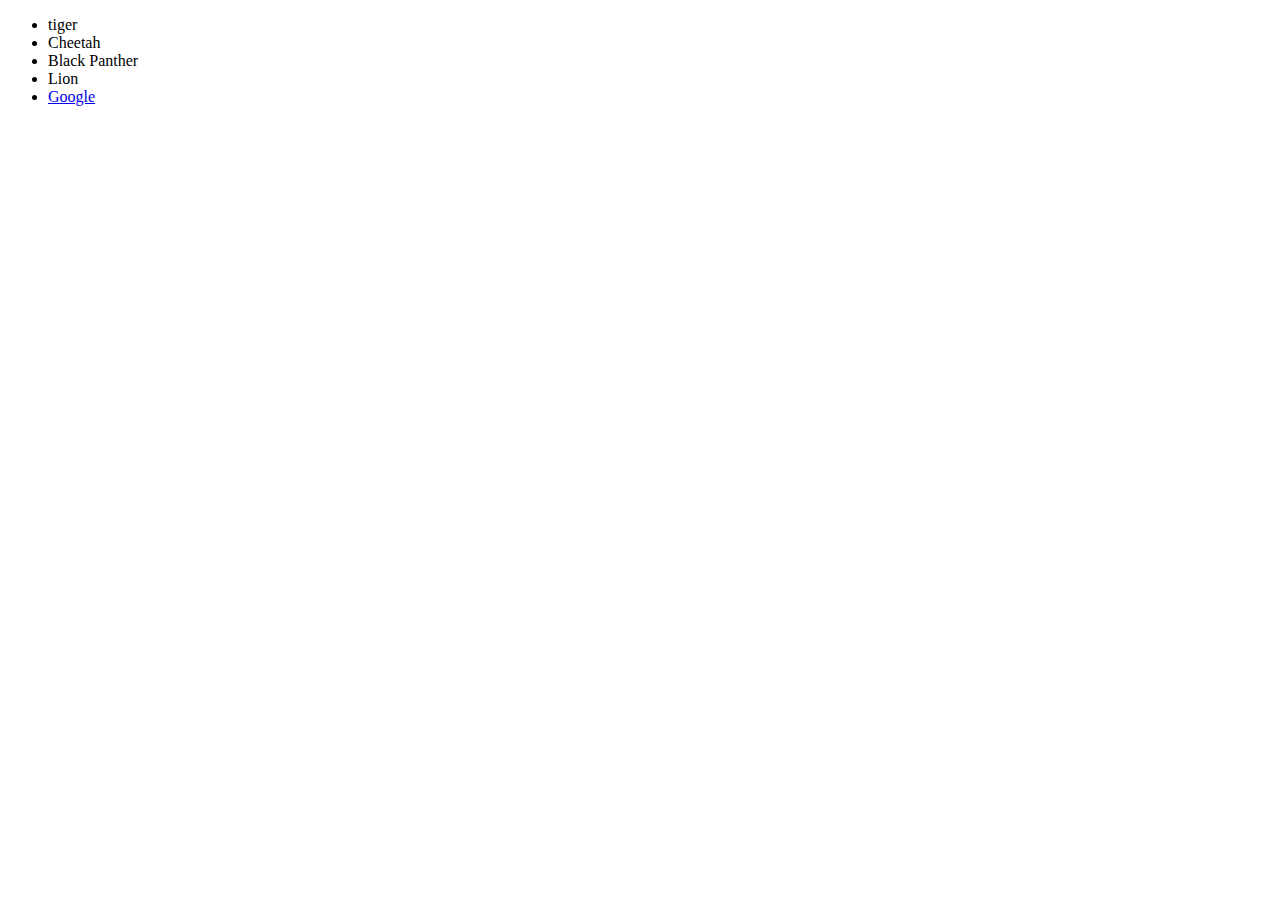
<file: 08_Events/index.html>
<!DOCTYPE html>
<html lang="en">
<head>
  <meta charset="UTF-8">
  <meta name="viewport" content="width=device-width, initial-scale=1.0">
  <title>Document</title>
</head>
<body>
  <ul id="animals">
    <li id="tiger" class="animal">tiger</li>
    <li id="cheetah"  class="animal">Cheetah</li>
    <li id="panther"  class="animal">Black Panther</li>
    <li id="lion"  class="animal">Lion</li>
    <li><a id="google" href="https://www.google.com/">Google</a></li>
  </ul>
</body>
<script>
  // document.getElementById('tiger').onclick = function () {
  //   alert("tiger jinda hai")
  // }

  //attachEvent()
  //jQuery - on
  //type , timestamp, defaultPrevented
  //target, toElement, srcElement, currentTarget
  //clientX , clientY, screenX , screenY
  //altkey , ctrlkey , shiftkey , keycode

  //Event propogation
  //1.event public
  //2.event propogation

  // document.getElementById('animals').addEventListener('click',function (){
  //   console.log(" clicked")
  // },false);

  //false : bubble event inside value will be trigger first then outside
  //true : capture event opposit of bubbling

  // document.getElementById('tiger').addEventListener('click',function (e){
  //   console.log("tiger clicked");
  //   e.stopPropagation();
  // },false);

  //  document.getElementById('google').addEventListener('click',function (e){
  //   e.preventDefault();
  //   console.log("google clicked");
  //   e.stopPropagation();
  // },false);

    document.querySelector("#animals").addEventListener('click',function (e){
    // console.log(e.target.parentNode);
    console.log(e.target.tagName);
    if(e.target.tagName === 'LI'){
      let removeIt = e.target;
      removeIt.remove();
    }
    // let removeIt = e.target;
    //  removeIt.remove();
    // removeIt.parentNode.removeChild(removeIt);
  },false);


  
  



</script>
</html>
</file>
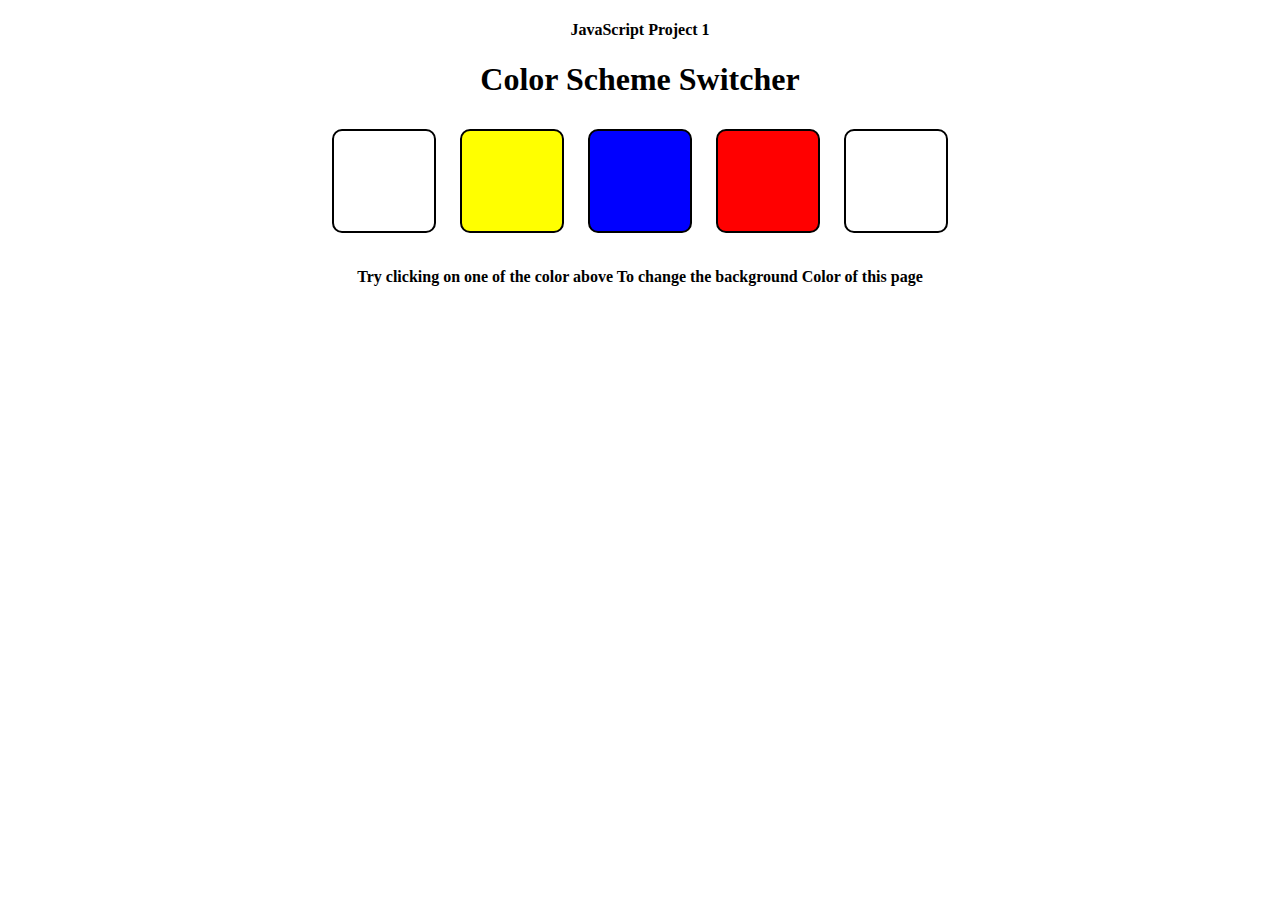
<file: 07_Projects/1-color-changer/index.html>
<!DOCTYPE html>
<html lang="en">
  <head>
    <meta charset="UTF-8" />
    <meta name="viewport" content="width=device-width, initial-scale=1.0" />
    <link rel="stylesheet" href="style.css" />
    <title>Document</title>
  </head>
  <body>
    <nav>
      <h4>JavaScript Project 1</h4>
    </nav>
    <div class="canvas">
      <h1>Color Scheme Switcher</h1>

      <span class="button" id="white"></span>
      <span class="button" id="yellow"></span>
      <span class="button" id="blue"></span>
      <span class="button" id="red"></span>
       <span class="button" id="purple"></span>
      <h4>
        Try clicking on one of the color above
        <span>To change the background Color of this page</span>
      </h4>
    </div>
  </body>
  <script src="/Projects/1-color-changer/scripts.js"></script>
</html>
</file>
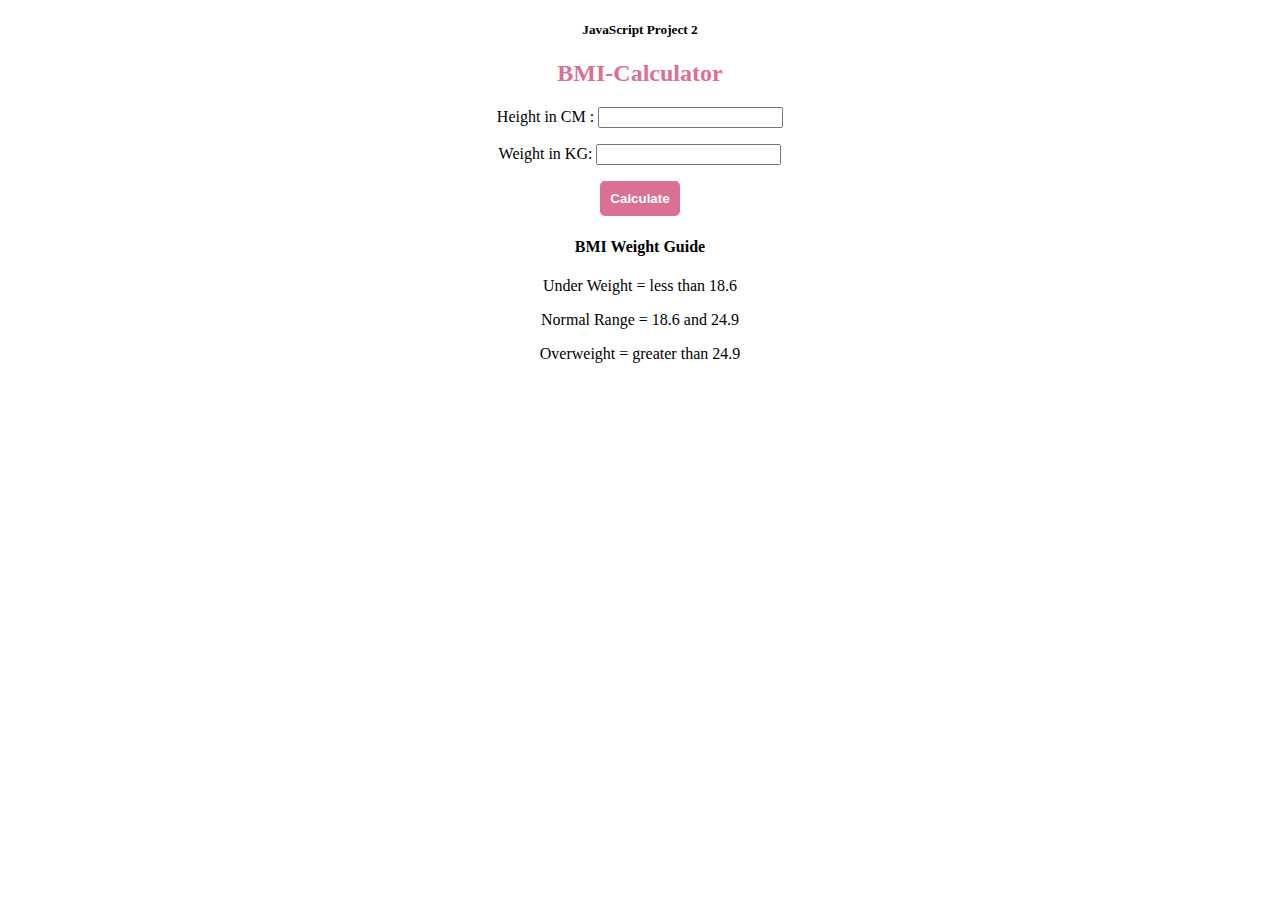
<file: 07_Projects/2-BMI-calculator/index.html>
<!DOCTYPE html>
<html lang="en">
  <head>
    <meta charset="UTF-8" />
    <meta name="viewport" content="width=device-width, initial-scale=1.0" />
    <link rel="stylesheet" href="../2-BMI-calculator/style.css" />
    <title>Document</title>
  </head>
  <body>
    <nav>
      <h5>JavaScript Project 2</h5>
    </nav>
    <div class="container">
      <h2>BMI-Calculator</h2>
      <form>
        <p><label>Height in CM : </label> <input type="text" id="height" /></p>
        <p><label>Weight in KG: </label> <input type="text" id="weight" /></p>

        <button>Calculate</button>

        <div id="result"></div>

        <div class="weight-guide">
          <h4>BMI Weight Guide</h4>
          <p>Under Weight = less than 18.6</p>
          <p>Normal Range = 18.6 and 24.9</p>
          <p>Overweight = greater than 24.9</p>
        </div>
      </form>
    </div>
  </body>
  <script src="../2-BMI-calculator/script.js"></script>
</html>
</file>
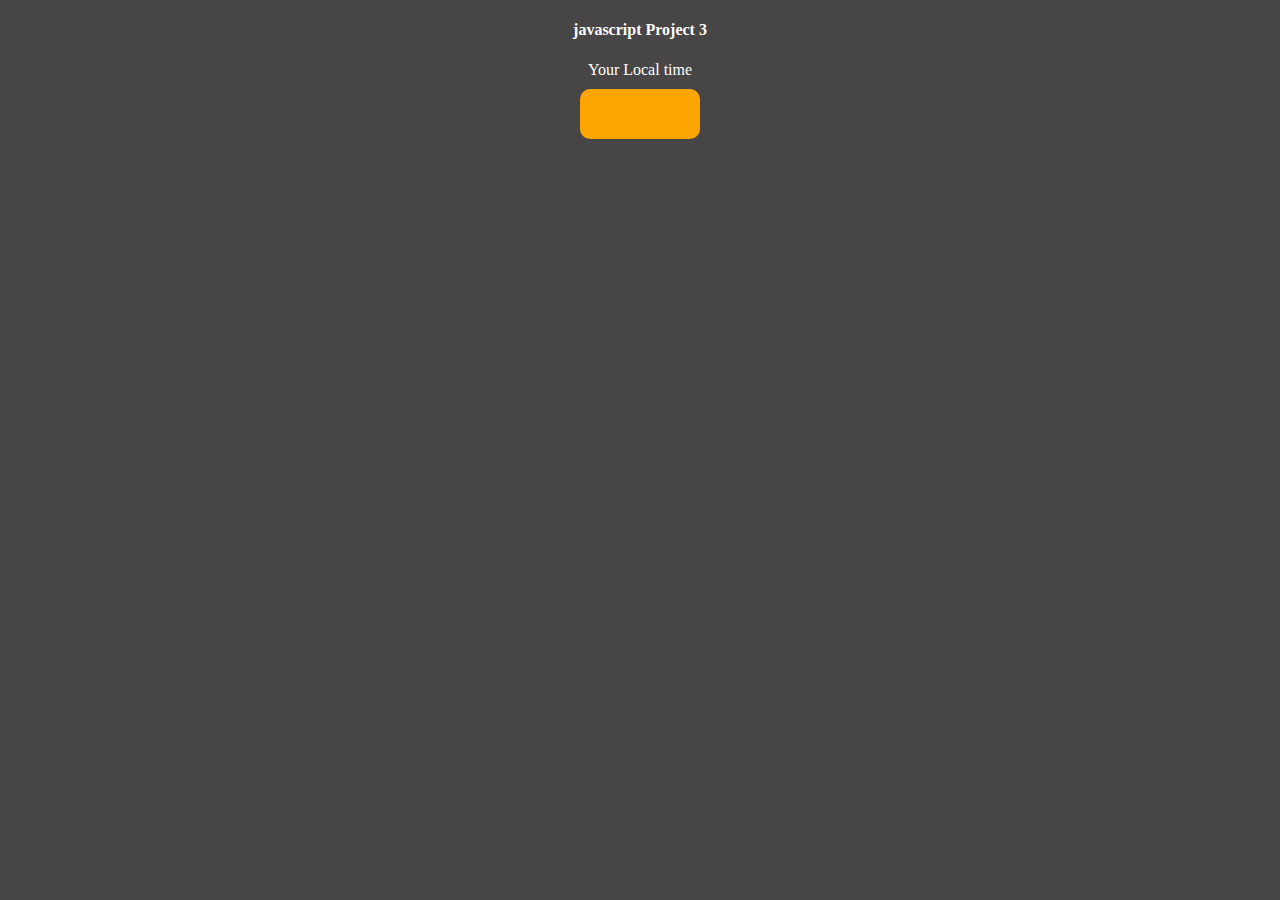
<file: 07_Projects/3-digital-clock/index.html>
<!DOCTYPE html>
<html lang="en">
<head>
  <meta charset="UTF-8">
  <meta name="viewport" content="width=device-width, initial-scale=1.0">
  <title>Document</title>
  <style>
  body{
    text-align: center;
    background-color: rgb(71, 69, 69);
    color: white;
    align-items: center;
    justify-items: center;
  }


  #clock{
    width: 120px;
    height: 50px;
    background-color: orange;
    border-radius: 10px;
    margin-top: 10px;
    font-size: larger;
     display: flex;
  justify-content: center; /* Horizontal center */
  align-items: center; 
  }
  </style>
</head>
<body>
  <nav><h4>javascript Project 3</h4></nav>
  <div class="center">
    <div id="banner"><span>Your Local time</span></div>
    <div id="clock"></div>
  </div>
  
</body>
<script src="../3-digital-clock/script.js"></script>
</html>
</file>
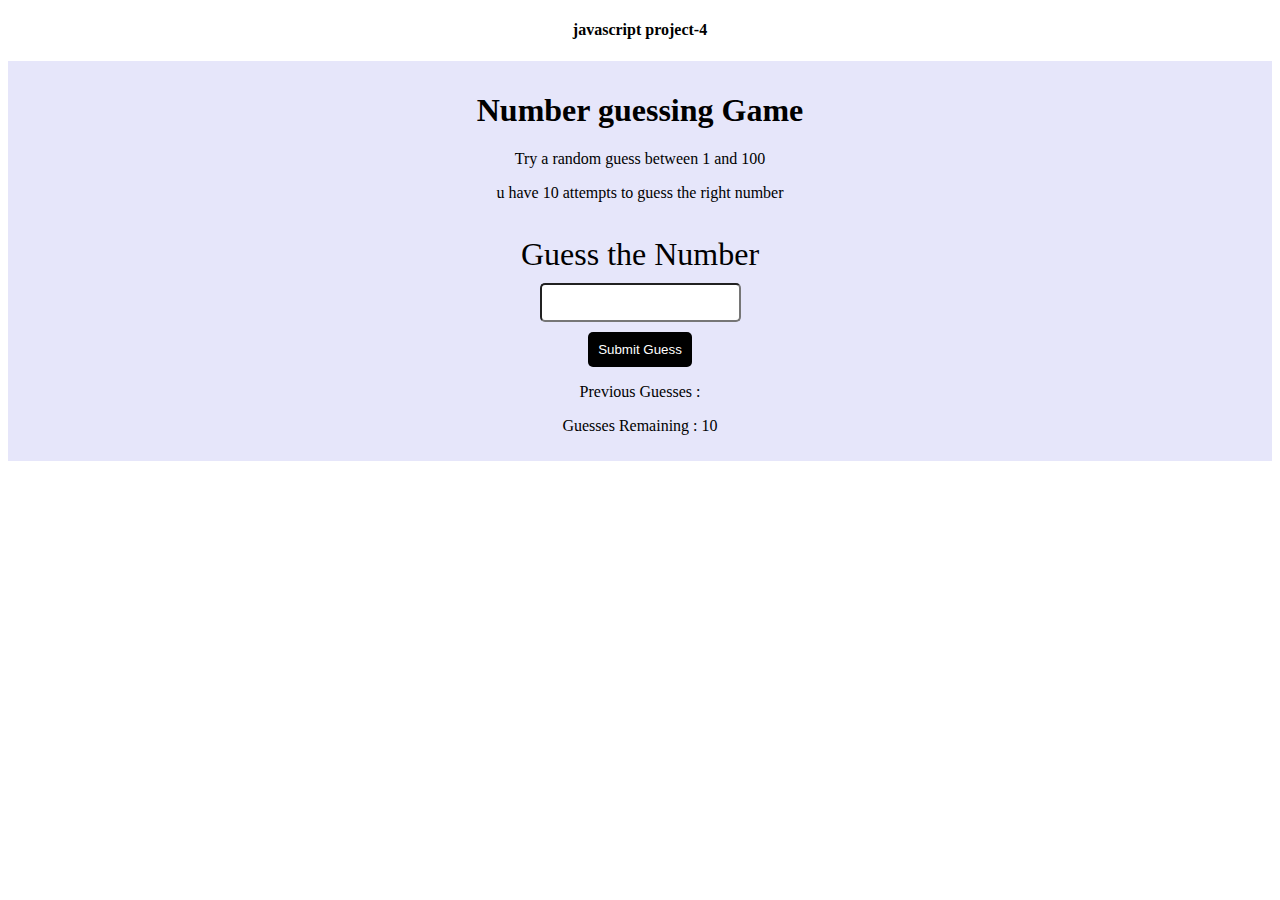
<file: 07_Projects/4-guess-number/index.html>
<!DOCTYPE html>
<html lang="en">
<head>
  <meta charset="UTF-8">
  <meta name="viewport" content="width=device-width, initial-scale=1.0">
  <link rel="stylesheet" href="../4-guess-number/style.css">
  <title>Document</title>
</head>
<body>
  <nav><h4>javascript project-4</h4></nav>
  <div class="container">
    <h1>Number guessing Game</h1>
    <p>Try a random guess between 1 and 100</p>
    <p> u have 10 attempts to guess the right number </p>
    <br>
    <form>
      <label for="guessFeild">Guess the Number</label>
      <input type="text" id="guessFeild" class="guessFeild">
      <input type="submit" id="submit" value="Submit guess" class="guessSubmit">
    </form>
    <div class="resultContainer">
      <p>Previous Guesses : <span class="guesses"></span></p>
      <p>Guesses Remaining : <span class="lastResult">10</span></p>
      <p class="lowOrHi"></p>
    </div>
  </div>
  
</body>
<script src="../4-guess-number/script.js"></script>
</html>
</file>
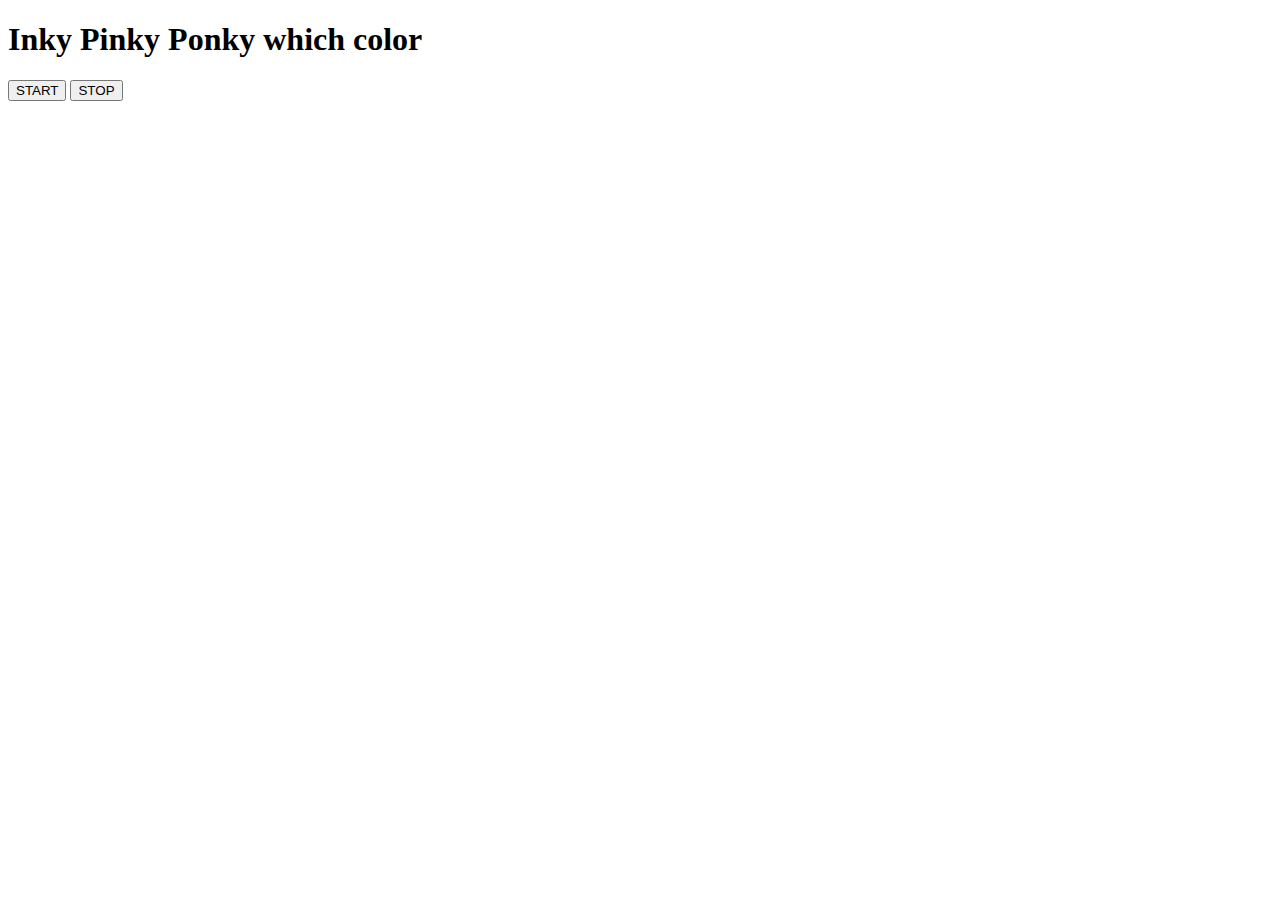
<file: 07_Projects/5-changing-colors/index.html>
<!DOCTYPE html>
<html lang="en">
<head>
  <meta charset="UTF-8">
  <meta name="viewport" content="width=device-width, initial-scale=1.0">
  <title>Changing colors</title>
</head>
<body>
  <h1>Inky Pinky Ponky which color</h1>
   <button id="start">START</button>
   <button id="stop">STOP</button>
</body>
<script src="../5-changing-colors/script.js"></script>
</html>
</file>
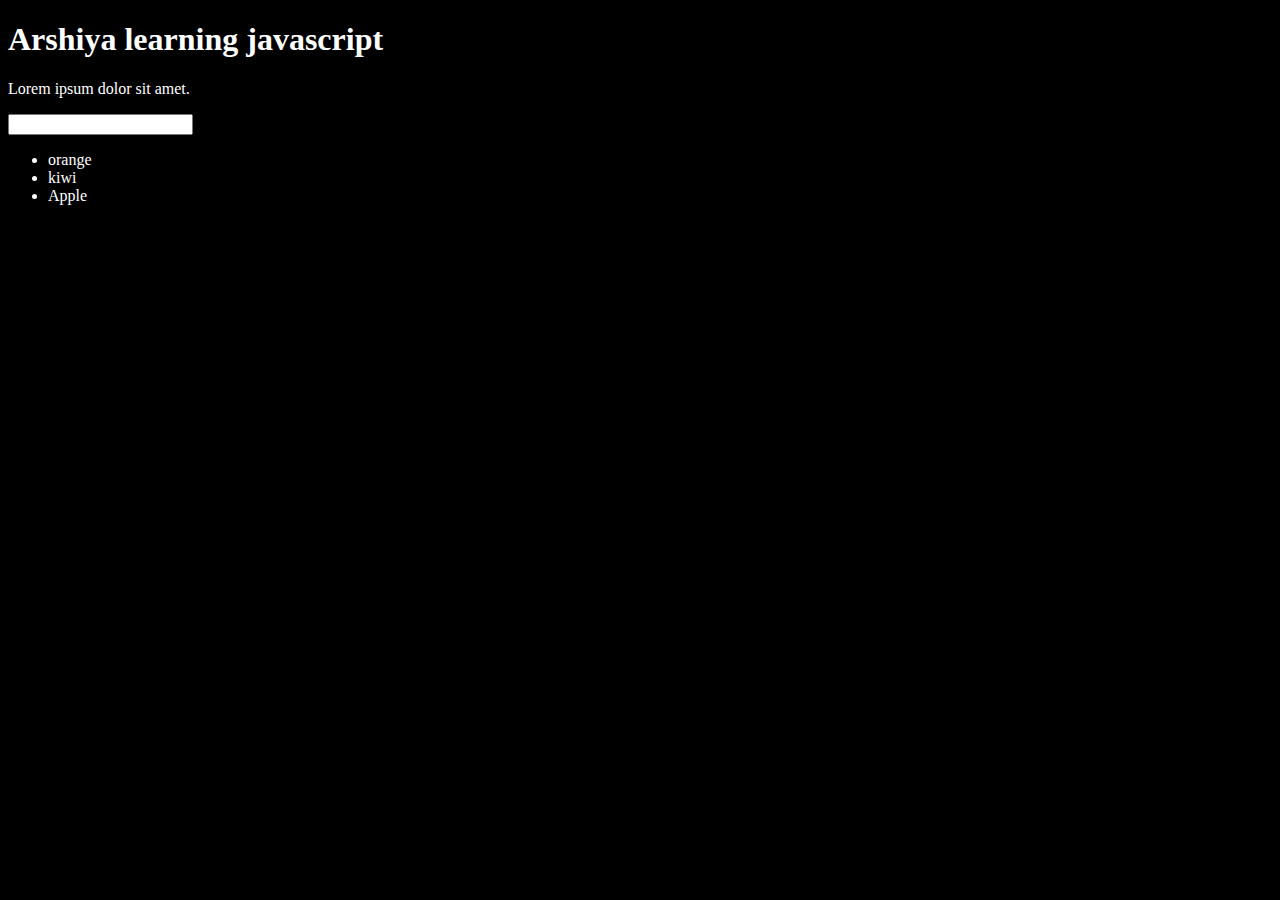
<file: 06_dom/one.html>
<!DOCTYPE html>
<html lang="en">
<head>
  <meta charset="UTF-8">
  <title>DOM</title>
  <style>
    .bg-black{
      background-color: black;
      color: white;
    }
  </style>
</head>
<body class="bg-black">
  <div >
     <h1 id="title" class="heading">Arshiya learning javascript <span style="display: none;">testing text</span></h1>
     <p>Lorem ipsum dolor sit amet.</p>
     <input type="password" name="" id="" >
  </div>
  <ul>
    <li class="list-item">orange</li>
    <li class="list-item">kiwi</li>
    <li class="list-item">Apple</li>
  </ul>
  
</body>
</html>


<!-- document.getElementById('title')
<h1 id=​"title" class=​"heading">​Arshiya learing javascript​</h1>​

document.getElementById('title').id
'title'

document.getElementById('title').className
'heading'

document.getElementById('title').getAttribute
ƒ getAttribute() { [native code] }
(anonymous) @ VM210:1

document.getElementById('title').getAttribute('id')
'title'

document.getElementById('title').getAttribute('class')
'heading'

document.getElementById('title').setAttribute('class' ,'test') 
undefined-->

<!-- const title = document.getElementById('title')
undefined

title
<h1 id=​"title" class=​"heading">​Arshiya learing javascript​</h1>​

title.style.backgroundColor = "blue"
'blue'

title.style.padding = "15px"
'15px'
title.style.borderRadius = "5px"
'5px' -->


<!-- title.innerText
'Arshiya learing javascript'

title.textContent
'Arshiya learing javascript testing text'

title.innerHTML
'Arshiya learing javascript <span style="display: none;">testing text</span>' -->

<!-- document.getElementById('title')
<h1 id=​"title" class=​"heading">​"Arshiya learing javascript "<span style=​"display:​ none;​">​testing text​</span>​</h1>​

document.getElementsByClassName('heading')
HTMLCollection [h1#title.heading, title: h1#title.heading]0: h1#title.headingtitle: h1#title.headinglength: 1[[Prototype]]: HTMLCollection -->


<!-- document.querySelector('#title')
<h1 id=​"title" class=​"heading">​"Arshiya learing javascript "<span style=​"display:​ none;​">​testing text​</span>​</h1>​

document.querySelector('.heading')
<h1 id=​"title" class=​"heading">​"Arshiya learing javascript "<span style=​"display:​ none;​">​testing text​</span>​</h1>​

document.querySelector('h1')
<h1 id=​"title" class=​"heading">​…​</h1>​

document.querySelector('input[type="password"]')
<input type=​"password" name id>​ -->


<!-- document.querySelector('ul')
<ul>​…​</ul>​

const list = document.querySelector('ul')
undefined

list.querySelector('li')
<li style=​"background-color:​ green;​">​::marker​"orange"</li>​

const myList = list.querySelector('li')
undefined

myList.style.backgroundColor = "green"
'green'

myList.innerText = "mango"
'mango' -->


<!-- document.querySelectorAll('li')
NodeList(3) [li, li, li]0: li1: li2: lilength: 3[[Prototype]]: NodeList

const allList = document.querySelectorAll('li')
undefined

allList
NodeList(3) [li, li, li]0: li1: li2: 

allList[0].style.color ="green"
'green'

allList[2].style.color ="orange"
'orange' -->

<!-- document.getElementsByClassName('list-item')
HTMLCollection(3) [li.list-item, li.list-item, li.list-item]

const listArr = document.getElementsByClassName('list-item')
undefined

listArr 
HTMLCollection(3) [li.list-item, li.list-item, li.list-item]0: li.list-item1: li.list-item2: li.list-itemlength: 3[[Prototype]]: HTMLCollection

Array.from(listArr)
(3) [li.list-item, li.list-item, li.list-item]0: li.list-item1: li.list-item2: li.list-itemlength: 

const convertedArr = Array.from(listArr)
undefined

convertedArr.forEach(function (li) { li.style.color ="blue"})
undefined -->
</file>
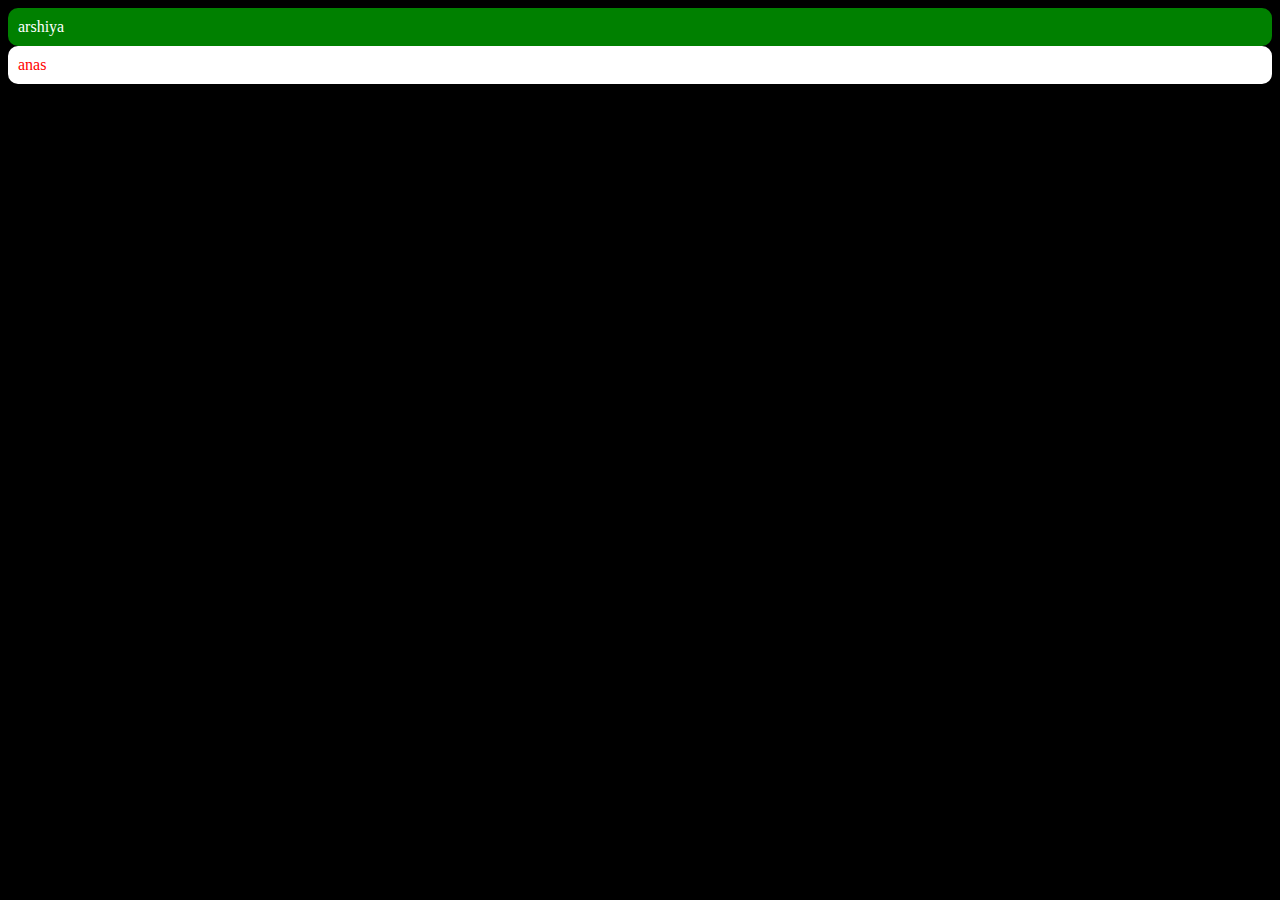
<file: 06_dom/three.html>
<!DOCTYPE html>
<html lang="en">
<head>
  <meta charset="UTF-8">
  <meta name="viewport" content="width=device-width, initial-scale=1.0">
  <title>Document</title>
</head>
<body style="background-color: black; color: white; ">
</body>
<script>
   const div = document.createElement('div')
   console.log(div)
   div.className = "main"
   div.id = Math.round(Math.random()*10 + 1)
   div.setAttribute("title","head")
   div.style.backgroundColor ="green"
   div.style.padding = "10px"
   div.style.borderRadius = "10px"
  // div.innerText = "arshiya"
   const addText = document.createTextNode("arshiya")
   div.append(addText)
   document.body.appendChild(div)


   const div2 = document.createElement('div')
   console.log(div2)
   div2.style.backgroundColor = "white"
   div2.style.padding = "10px"
   div2.style.color ="red"
   div2.style.borderRadius = "10px"
   div2.append(document.createTextNode("anas"))
   document.body.appendChild(div2)
   

</script>
</html>
</file>
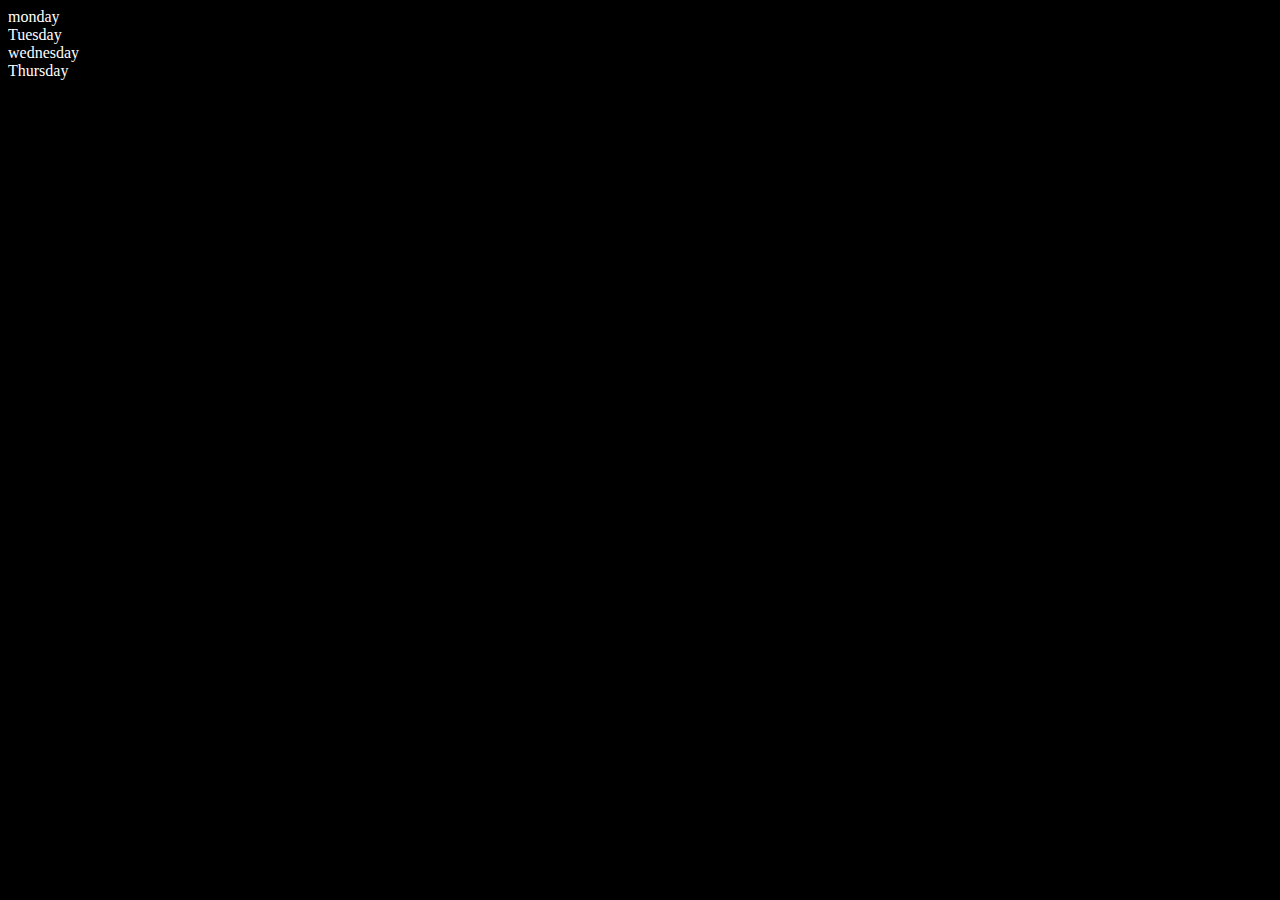
<file: 06_dom/two.html>
<!DOCTYPE html>
<html lang="en">
<head>
  <meta charset="UTF-8">
  <meta name="viewport" content="width=device-width, initial-scale=1.0">
  <title>Document</title>
</head>
<body style="background-color: black; color: white;">
  <div class="parent">
    <div class="day">monday</div>
    <div class="day">Tuesday</div>
    <div class="day">wednesday</div>
    <div class="day">Thursday</div>
  </div>
</body>
<script>
  const parent = document.querySelector('.parent')
  // console.log(parent)
  // console.log(parent.children)
  // console.log(parent.children[1].innerHTML)
  // for( let i=0 ;i < parent.children.length;i++){
  //   parent.children[i].style.color = "green"
  //   console.log(parent.children[i].innerHTML);
  // }
  // console.log(parent.firstElementChild)
  // console.log(parent.lastElementChild)

  const childOne = document.querySelector('.day')
  console.log(childOne);
  console.log(childOne.parentElement);
  console.log(childOne.nextElementSibling);
  console.log("Nodes : " , parent.childNodes);
  
  
  


</script>
</html>
</file>
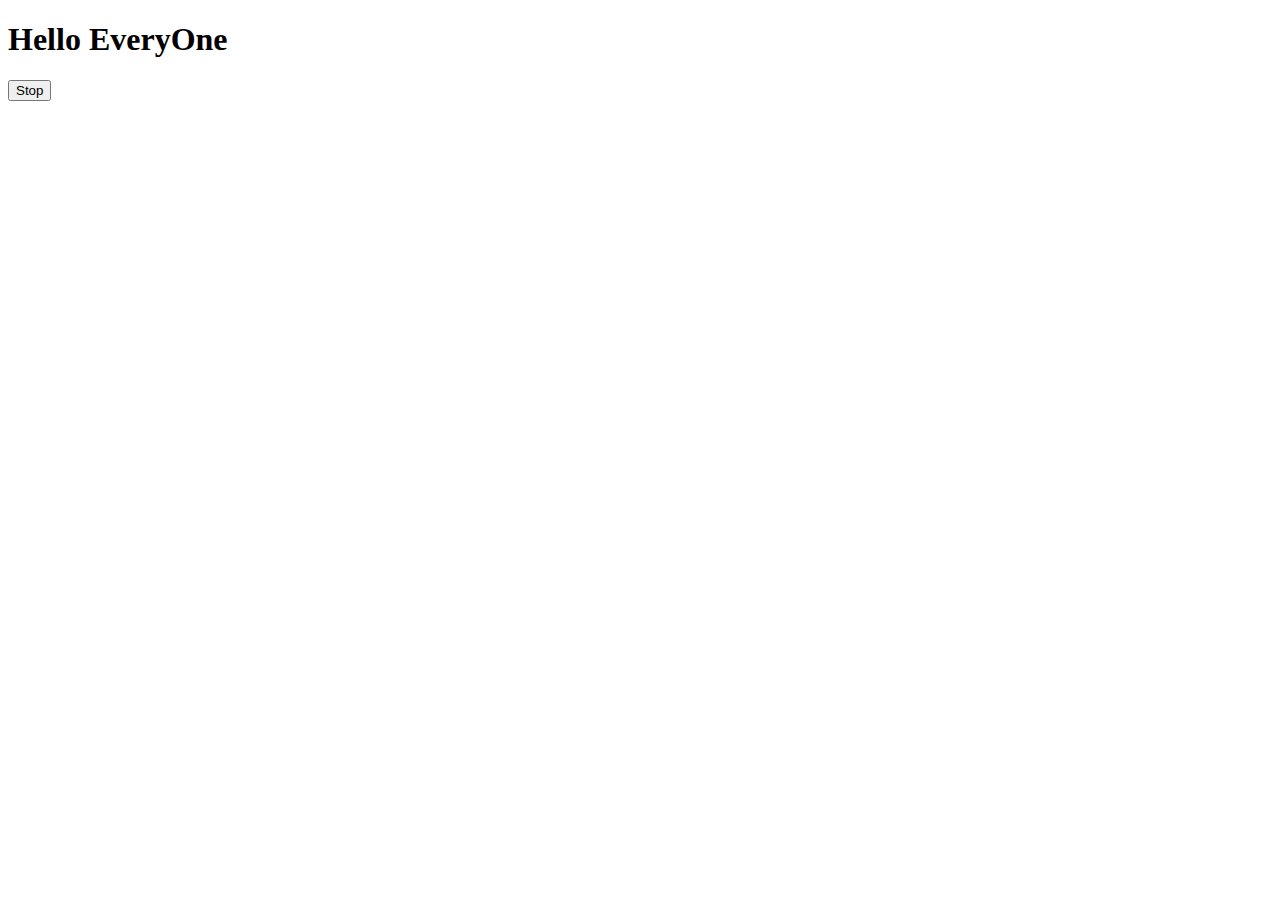
<file: 08_Events/project1.html>
<!DOCTYPE html>
<html lang="en">
<head>
  <meta charset="UTF-8">
  <meta name="viewport" content="width=device-width, initial-scale=1.0">
  <title>Document</title>
</head>
<body>
  <h1>Hello  EveryOne</h1>
  <button id="stop">Stop</button>
  <p class="msg"></p>
</body>
<script>
  const greet = function (){
    console.log("hello")
  }
  const changeText = function(){
      document.querySelector('h1').innerHTML = "arshiya is the best"
  }

  const set = setTimeout(changeText,2000); //execute once for define interval
  // setInterval(greet ,1000); //exceture continuosly with interval define

  document.querySelector('#stop').addEventListener('click' , function(){
    clearTimeout(set);
    document.querySelector('.msg').innerHTML = "stopped";

  })

   
</script>
</html>
</file>
<file: 07_Projects/1-color-changer/style.css>
body{
  text-align: center;
  justify-items: center;
}

.button {
  display: inline-block;
  height: 100px;
  width: 100px;
  margin: 10px;
  cursor: pointer;
  border-radius: 10px;
  border: 2px solid black;
}



#white {
  background-color: white;
}

#yellow {
  background-color: yellow;
}

#blue {
  background-color: blue;
}

#red {
  background-color: red;
}
</file>
<file: 07_Projects/2-BMI-calculator/style.css>
body{
  text-align: center;
}
h2{
  color: palevioletred;
}
button{
  border: none;
  padding: 10px;
  border-radius: 5px;
  background-color: palevioletred;
  color: white;
  font-weight: bold;
}

#result{
  margin-top: 15px;
  color: palevioletred;
  font-weight: bolder;
  font-size: larger;
}
</file>
<file: 07_Projects/4-guess-number/style.css>
body{
  text-align: center;
}
.container{
  background-color:lavender;
  padding: 10px;
}
form {
  display: flex;
  flex-direction: column;
  gap: 10px;
  justify-content: center;
  align-items: center;
}

label{
  font-size:xx-large;
}

.guessFeild{
  padding: 10px;
  border-radius: 5px;
  outline: none;
}

.guessSubmit{
  padding: 10px;
  border: none;
  background-color: black;
  color: white;
  border-radius: 5px;
  text-transform: capitalize;
}
</file>
